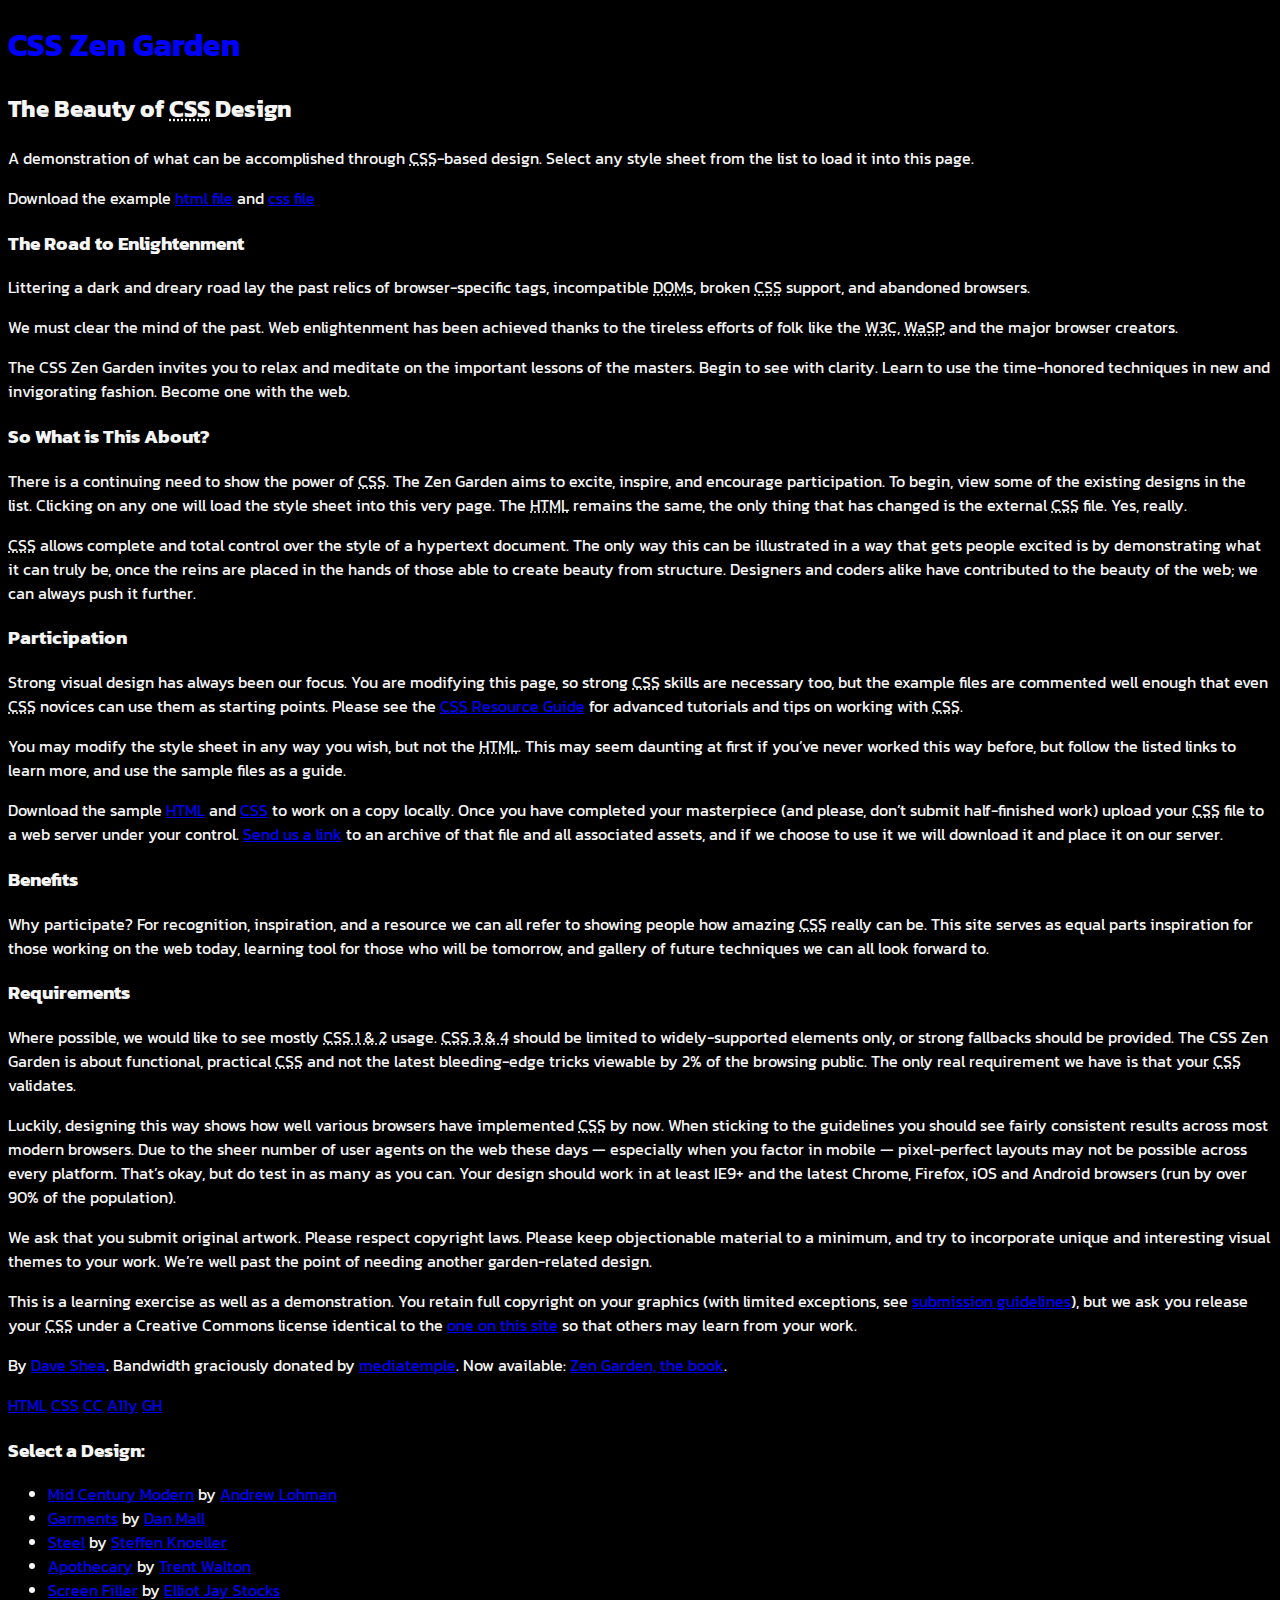
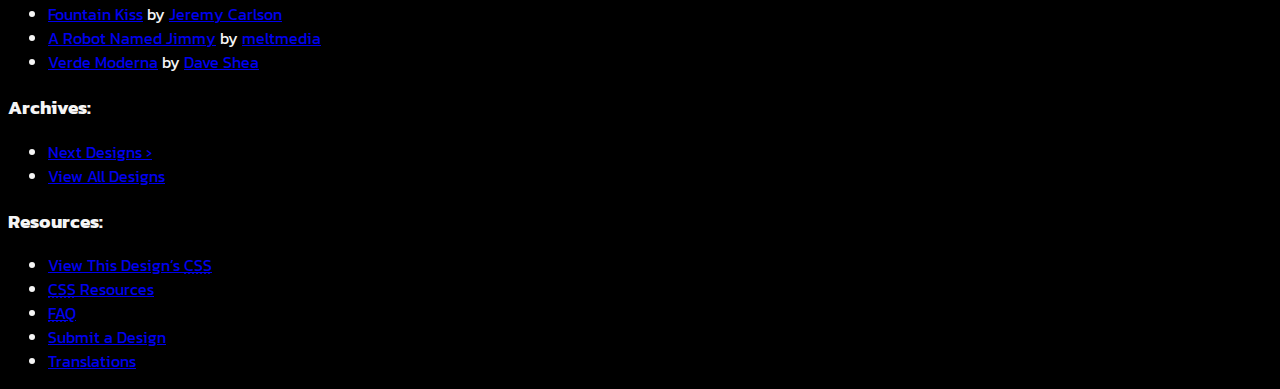
<file: index.html>
<!DOCTYPE html>
<html lang="en">

<head>
	<meta charset="utf-8">
	<title>CSS Zen Garden: The Beauty of CSS Design</title>

	<link rel="stylesheet" media="screen" href="lab01CssProblem.css">
	<link rel="alternate" type="application/rss+xml" title="RSS" href="http://www.csszengarden.com/zengarden.xml">
	<link rel="preconnect" href="https://fonts.gstatic.com">
<link href="https://fonts.googleapis.com/css2?family=Kanit:ital,wght@1,300;1,500&display=swap" rel="stylesheet">

	<meta name="viewport" content="width=device-width, initial-scale=1.0">
	<meta name="author" content="Dave Shea">
	<meta name="description" content="A demonstration of what can be accomplished visually through CSS-based design.">
	<meta name="robots" content="all">


	<!--[if lt IE 9]>
	<script src="script/html5shiv.js"></script>
	<![endif]-->
</head>

<!--



	View source is a feature, not a bug. Thanks for your curiosity and
	interest in participating!

	Here are the submission guidelines for the new and improved csszengarden.com:

	- CSS3? Of course! Prefix for ALL browsers where necessary.
	- go responsive; test your layout at multiple screen sizes.
	- your browser testing baseline: IE9+, recent Chrome/Firefox/Safari, and iOS/Android
	- Graceful degradation is acceptable, and in fact highly encouraged.
	- use classes for styling. Don't use ids.
	- web fonts are cool, just make sure you have a license to share the files. Hosted 
	  services that are applied via the CSS file (ie. Google Fonts) will work fine, but
	  most that require custom HTML won't. TypeKit is supported, see the readme on this
	  page for usage instructions: https://github.com/mezzoblue/csszengarden.com/

	And a few tips on building your CSS file:

	- use :first-child, :last-child and :nth-child to get at non-classed elements
	- use ::before and ::after to create pseudo-elements for extra styling
	- use multiple background images to apply as many as you need to any element
	- use the Kellum Method for image replacement, if still needed. http://goo.gl/GXxdI
	- don't rely on the extra divs at the bottom. Use ::before and ::after instead.

		
-->

<body id="css-zen-garden">
<div class="page-wrapper">

	<section class="intro" id="zen-intro">
		<header role="banner">
			<h1>CSS Zen Garden</h1>
			<h2>The Beauty of <abbr title="Cascading Style Sheets">CSS</abbr> Design</h2>
		</header>

		<div class="summary" id="zen-summary" role="article">
			<p>A demonstration of what can be accomplished through <abbr title="Cascading Style Sheets">CSS</abbr>-based design. Select any style sheet from the list to load it into this page.</p>
			<p>Download the example <a href="/examples/index" title="This page's source HTML code, not to be modified.">html file</a> and <a href="/examples/style.css" title="This page's sample CSS, the file you may modify.">css file</a></p>
		</div>

		<div class="preamble" id="zen-preamble" role="article">
			<h3>The Road to Enlightenment</h3>
			<p>Littering a dark and dreary road lay the past relics of browser-specific tags, incompatible <abbr title="Document Object Model">DOM</abbr>s, broken <abbr title="Cascading Style Sheets">CSS</abbr> support, and abandoned browsers.</p>
			<p>We must clear the mind of the past. Web enlightenment has been achieved thanks to the tireless efforts of folk like the <abbr title="World Wide Web Consortium">W3C</abbr>, <abbr title="Web Standards Project">WaSP</abbr>, and the major browser creators.</p>
			<p>The CSS Zen Garden invites you to relax and meditate on the important lessons of the masters. Begin to see with clarity. Learn to use the time-honored techniques in new and invigorating fashion. Become one with the web.</p>
		</div>
	</section>

	<div class="main supporting" id="zen-supporting" role="main">
		<div class="explanation" id="zen-explanation" role="article">
			<h3>So What is This About?</h3>
			<p>There is a continuing need to show the power of <abbr title="Cascading Style Sheets">CSS</abbr>. The Zen Garden aims to excite, inspire, and encourage participation. To begin, view some of the existing designs in the list. Clicking on any one will load the style sheet into this very page. The <abbr title="HyperText Markup Language">HTML</abbr> remains the same, the only thing that has changed is the external <abbr title="Cascading Style Sheets">CSS</abbr> file. Yes, really.</p>
			<p><abbr title="Cascading Style Sheets">CSS</abbr> allows complete and total control over the style of a hypertext document. The only way this can be illustrated in a way that gets people excited is by demonstrating what it can truly be, once the reins are placed in the hands of those able to create beauty from structure. Designers and coders alike have contributed to the beauty of the web; we can always push it further.</p>
		</div>

		<div class="participation" id="zen-participation" role="article">
			<h3>Participation</h3>
			<p>Strong visual design has always been our focus. You are modifying this page, so strong <abbr title="Cascading Style Sheets">CSS</abbr> skills are necessary too, but the example files are commented well enough that even <abbr title="Cascading Style Sheets">CSS</abbr> novices can use them as starting points. Please see the <a href="http://www.mezzoblue.com/zengarden/resources/" title="A listing of CSS-related resources"><abbr title="Cascading Style Sheets">CSS</abbr> Resource Guide</a> for advanced tutorials and tips on working with <abbr title="Cascading Style Sheets">CSS</abbr>.</p>
			<p>You may modify the style sheet in any way you wish, but not the <abbr title="HyperText Markup Language">HTML</abbr>. This may seem daunting at first if you&#8217;ve never worked this way before, but follow the listed links to learn more, and use the sample files as a guide.</p>
			<p>Download the sample <a href="/examples/index" title="This page's source HTML code, not to be modified.">HTML</a> and <a href="/examples/style.css" title="This page's sample CSS, the file you may modify.">CSS</a> to work on a copy locally. Once you have completed your masterpiece (and please, don&#8217;t submit half-finished work) upload your <abbr title="Cascading Style Sheets">CSS</abbr> file to a web server under your control. <a href="http://www.mezzoblue.com/zengarden/submit/" title="Use the contact form to send us your CSS file">Send us a link</a> to an archive of that file and all associated assets, and if we choose to use it we will download it and place it on our server.</p>
		</div>

		<div class="benefits" id="zen-benefits" role="article">
			<h3>Benefits</h3>
			<p>Why participate? For recognition, inspiration, and a resource we can all refer to showing people how amazing <abbr title="Cascading Style Sheets">CSS</abbr> really can be. This site serves as equal parts inspiration for those working on the web today, learning tool for those who will be tomorrow, and gallery of future techniques we can all look forward to.</p>
		</div>

		<div class="requirements" id="zen-requirements" role="article">
			<h3>Requirements</h3>
			<p>Where possible, we would like to see mostly <abbr title="Cascading Style Sheets, levels 1 and 2">CSS 1 &amp; 2</abbr> usage. <abbr title="Cascading Style Sheets, levels 3 and 4">CSS 3 &amp; 4</abbr> should be limited to widely-supported elements only, or strong fallbacks should be provided. The CSS Zen Garden is about functional, practical <abbr title="Cascading Style Sheets">CSS</abbr> and not the latest bleeding-edge tricks viewable by 2% of the browsing public. The only real requirement we have is that your <abbr title="Cascading Style Sheets">CSS</abbr> validates.</p>
			<p>Luckily, designing this way shows how well various browsers have implemented <abbr title="Cascading Style Sheets">CSS</abbr> by now. When sticking to the guidelines you should see fairly consistent results across most modern browsers. Due to the sheer number of user agents on the web these days &#8212; especially when you factor in mobile &#8212; pixel-perfect layouts may not be possible across every platform. That&#8217;s okay, but do test in as many as you can. Your design should work in at least IE9+ and the latest Chrome, Firefox, iOS and Android browsers (run by over 90% of the population).</p>
			<p>We ask that you submit original artwork. Please respect copyright laws. Please keep objectionable material to a minimum, and try to incorporate unique and interesting visual themes to your work. We&#8217;re well past the point of needing another garden-related design.</p>
			<p>This is a learning exercise as well as a demonstration. You retain full copyright on your graphics (with limited exceptions, see <a href="http://www.mezzoblue.com/zengarden/submit/guidelines/">submission guidelines</a>), but we ask you release your <abbr title="Cascading Style Sheets">CSS</abbr> under a Creative Commons license identical to the <a href="http://creativecommons.org/licenses/by-nc-sa/3.0/" title="View the Zen Garden's license information.">one on this site</a> so that others may learn from your work.</p>
			<p role="contentinfo">By <a href="http://www.mezzoblue.com/">Dave Shea</a>. Bandwidth graciously donated by <a href="http://www.mediatemple.net/">mediatemple</a>. Now available: <a href="http://www.amazon.com/exec/obidos/ASIN/0321303474/mezzoblue-20/">Zen Garden, the book</a>.</p>
		</div>

		<footer>
			<a href="http://validator.w3.org/check/referer" title="Check the validity of this site&#8217;s HTML" class="zen-validate-html">HTML</a>
			<a href="http://jigsaw.w3.org/css-validator/check/referer" title="Check the validity of this site&#8217;s CSS" class="zen-validate-css">CSS</a>
			<a href="http://creativecommons.org/licenses/by-nc-sa/3.0/" title="View the Creative Commons license of this site: Attribution-NonCommercial-ShareAlike." class="zen-license">CC</a>
			<a href="http://mezzoblue.com/zengarden/faq/#aaa" title="Read about the accessibility of this site" class="zen-accessibility">A11y</a>
			<a href="https://github.com/mezzoblue/csszengarden.com" title="Fork this site on Github" class="zen-github">GH</a>
		</footer>

	</div>


	<aside class="sidebar" role="complementary">
		<div class="wrapper">

			<div class="design-selection" id="design-selection">
				<h3 class="select">Select a Design:</h3>
				<nav role="navigation">
					<ul>
					<li>
						<a href="/221/" class="design-name">Mid Century Modern</a> by						<a href="http://andrewlohman.com/" class="designer-name">Andrew Lohman</a>
					</li>					<li>
						<a href="/220/" class="design-name">Garments</a> by						<a href="http://danielmall.com/" class="designer-name">Dan Mall</a>
					</li>					<li>
						<a href="/219/" class="design-name">Steel</a> by						<a href="http://steffen-knoeller.de" class="designer-name">Steffen Knoeller</a>
					</li>					<li>
						<a href="/218/" class="design-name">Apothecary</a> by						<a href="http://trentwalton.com" class="designer-name">Trent Walton</a>
					</li>					<li>
						<a href="/217/" class="design-name">Screen Filler</a> by						<a href="http://elliotjaystocks.com/" class="designer-name">Elliot Jay Stocks</a>
					</li>					<li>
						<a href="/216/" class="design-name">Fountain Kiss</a> by						<a href="http://jeremycarlson.com" class="designer-name">Jeremy Carlson</a>
					</li>					<li>
						<a href="/215/" class="design-name">A Robot Named Jimmy</a> by						<a href="http://meltmedia.com/" class="designer-name">meltmedia</a>
					</li>					<li>
						<a href="/214/" class="design-name">Verde Moderna</a> by						<a href="http://www.mezzoblue.com/" class="designer-name">Dave Shea</a>
					</li>					</ul>
				</nav>
			</div>

			<div class="design-archives" id="design-archives">
				<h3 class="archives">Archives:</h3>
				<nav role="navigation">
					<ul>
						<li class="next">
							<a href="/214/page1">
								Next Designs <span class="indicator">&rsaquo;</span>
							</a>
						</li>
						<li class="viewall">
							<a href="http://www.mezzoblue.com/zengarden/alldesigns/" title="View every submission to the Zen Garden.">
								View All Designs							</a>
						</li>
					</ul>
				</nav>
			</div>

			<div class="zen-resources" id="zen-resources">
				<h3 class="resources">Resources:</h3>
				<ul>
					<li class="view-css">
						<a href="style.css" title="View the source CSS file of the currently-viewed design.">
							View This Design&#8217;s <abbr title="Cascading Style Sheets">CSS</abbr>						</a>
					</li>
					<li class="css-resources">
						<a href="http://www.mezzoblue.com/zengarden/resources/" title="Links to great sites with information on using CSS.">
							<abbr title="Cascading Style Sheets">CSS</abbr> Resources						</a>
					</li>
					<li class="zen-faq">
						<a href="http://www.mezzoblue.com/zengarden/faq/" title="A list of Frequently Asked Questions about the Zen Garden.">
							<abbr title="Frequently Asked Questions">FAQ</abbr>						</a>
					</li>
					<li class="zen-submit">
						<a href="http://www.mezzoblue.com/zengarden/submit/" title="Send in your own CSS file.">
							Submit a Design						</a>
					</li>
					<li class="zen-translations">
						<a href="http://www.mezzoblue.com/zengarden/translations/" title="View translated versions of this page.">
							Translations						</a>
					</li>
				</ul>
			</div>
		</div>
	</aside>


</div>

<!--

	These superfluous divs/spans were originally provided as catch-alls to add extra imagery.
	These days we have full ::before and ::after support, favour using those instead.
	These only remain for historical design compatibility. They might go away one day.
		
-->
<div class="extra1" role="presentation"></div><div class="extra2" role="presentation"></div><div class="extra3" role="presentation"></div>
<div class="extra4" role="presentation"></div><div class="extra5" role="presentation"></div><div class="extra6" role="presentation"></div>

</body>
</html>
</file>
<file: lab01CssProblem.css>
/*Give the <body> element a background of Black*/
body{background-color: black;color: whitesmoke  ;
    font-family: 'Kanit', sans-serif;}
/*Make the <h1> elements blue*/
h1{color: blue;}
/*Make all <li> elements in the shade of hexadecimal blue*/

/*Paragraph background to orange*/

/*Make all <h3> have 5px red solid border*/

/*Give everything with <abbr> bold and underlined*/

/*Give elements with class "explanation" red*/

/*Give <p> in id "zen-benefits" pink background*/

/*Make <li> adjacent to <h2> red background*/

/*Give <em> inside <p> red and bold*/
</file>
